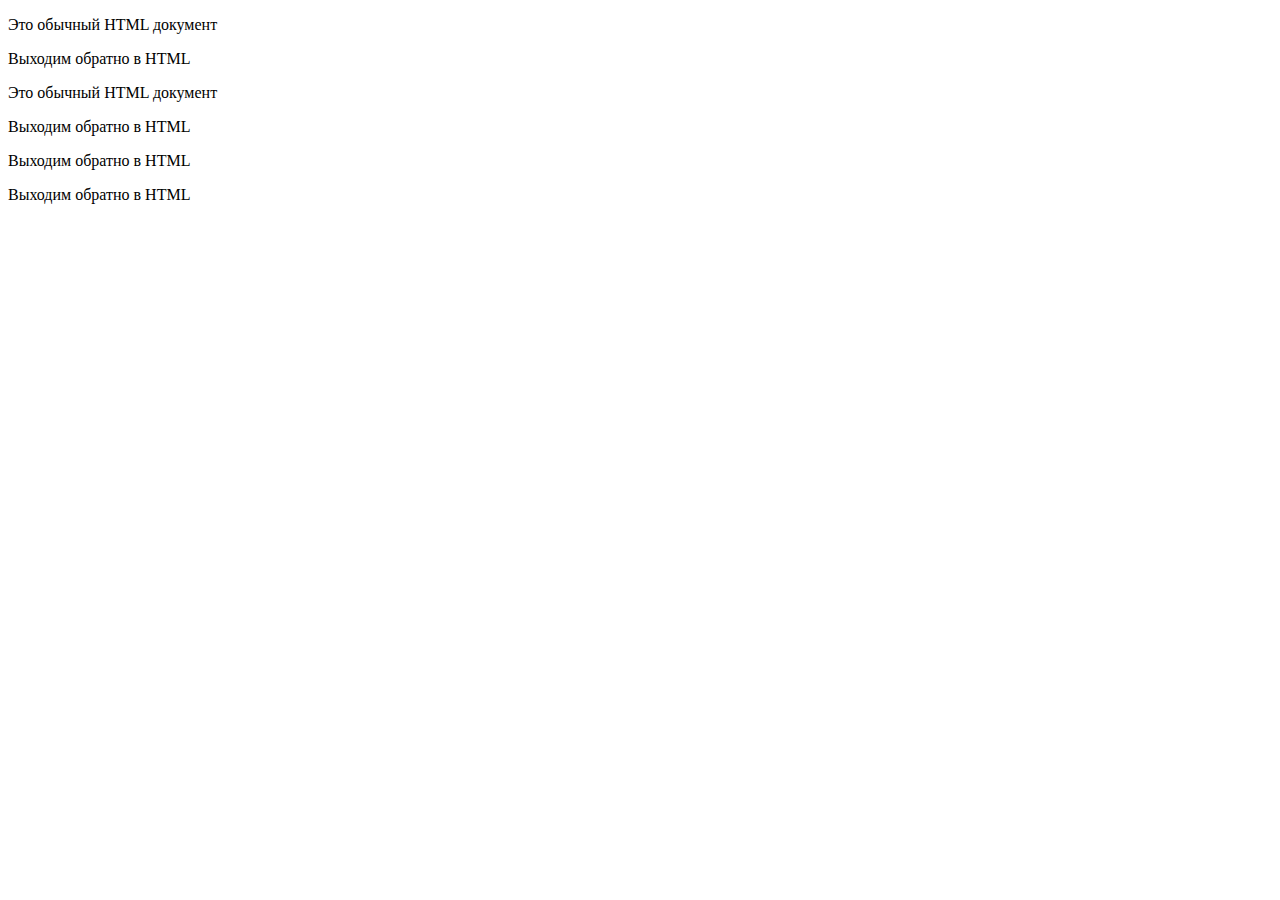
<file: lecture/1.html>
<!DOCTYPE html>
<html>

<head>
    <meta charset="utf-8">
</head>

<body>
    <p>Это обычный HTML документ</p>
    <script language="JavaScript">
        alert("Привет, мир!");
    </script>
    <p>Выходим обратно в HTML</p>
    <p>Это обычный HTML документ</p>
    <script language="JavaScript">
        let year = prompt('Какой сейчас год?', '');
        if (year == 2022) {
            alert('Да вы знаток!');
        } else {
            alert('А вот и неправильно!'); // любое значение, кроме 2022
        }
    </script>
    <p>Выходим обратно в HTML</p>
    <!-- <script language="JavaScript">
        let i = 0;
        while (i < 5) { // выводит 0, затем 1, затем 2, 3, 4
            alert(i);
            i++;
        }
    </script>
    <p>Выходим обратно в HTML</p>
    <script language="JavaScript">
        for (let i = 0; i < 5; i++) { // выведет 0, затем 1, затем 2, 3, 4
            alert(i);
        }
    </script>
    <p>Выходим обратно в HTML</p> -->
    </script>
    <p>Выходим обратно в HTML</p>
    <script language="JavaScript">
        let userName = prompt('Ваше имя?', '');
        function showMessage() {
            let message = 'Привет, ' + userName;
            alert(message);
        }
        showMessage(); 
    </script>
    <p>Выходим обратно в HTML</p>

    <script language="JavaScript">
        let a = 2 + 4;
        switch (a) {
            case 3:
                alert('Маловато');
                break;
            case 6:
                alert('В точку!');
                break;
            case 7:
                alert('Перебор');
                break;
            default:
                alert("Нет таких значений");
        }

    </script>


</body>

</html>
</file>
